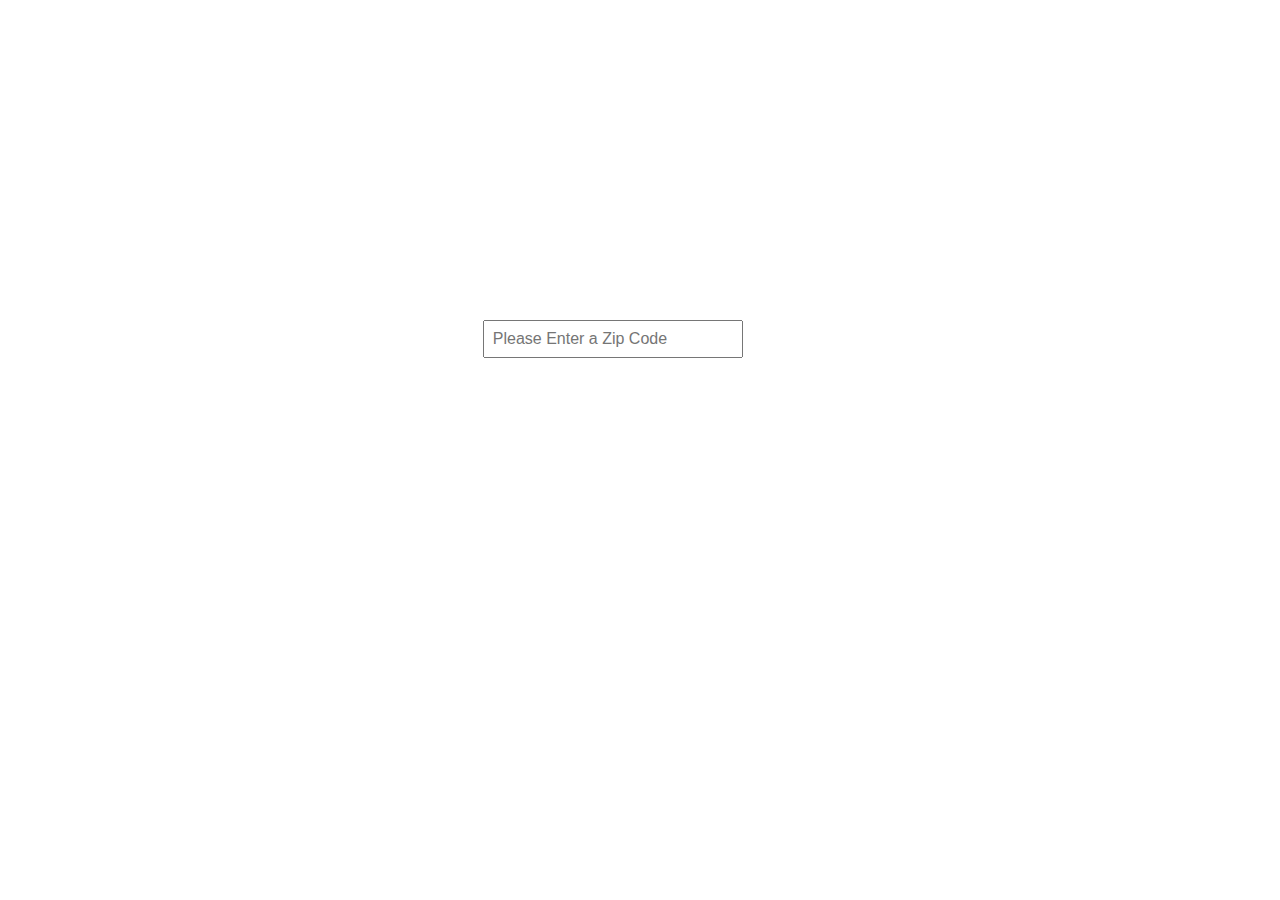
<file: index.html>
<!DOCTYPE html>
<html lang='en'>

<head>
    <meta charset='UTF-8' />
    <meta name='viewport' content='width=device-width, initial-scale=1.0' />
    <meta http-equiv='X-UA-Compatible' content='ie=edge' />

    <title>5-Day Forecast (3 Hour Updates) Tracker</title>

    <script src="src/jquery.js"></script>

    <link rel='stylesheet' type='text/css' href='./style/reset.css'>
    <link rel='stylesheet' type='text/css' href='./style/style.css'>
    <link rel='stylesheet' type='text/css' href='./style/style_responsive.css'>

    <link href="https://fonts.googleapis.com/css?family=Roboto:500" rel="stylesheet">
</head>



<body>
    <!-- input box -->
    <nav class="navlarge">
        <input id='zip' type="text" placeholder="Please Enter a Zip Code" />
        <button id='submit' type='submit' value='Submit'><i class="fa fa-search fa-2x" aria-hidden="true"></i></button>
    </nav>

    <div class="wrapper">
        <article class="imageWrapper">
            <div class="content">
                <div class="groupInfo">
                    <!-------------------------------------------------------------------->
                    <!-- location, temp, desc, country, lat, and lon info-->
                    <div class="info infoRight">
                        <div id="location"></div>
                        <p>location</p>
                        <div id="country"></div>
                        <div id="date"></div>
                        <div id="temp"></div>
                        <div id="desc"></div>
                        <br>
                        <div id="latitude"></div>
                        <div id="longitude"></div>
                    </div>

                    <!-- end of location, temp, desc, country, lat, and long info-->

                    <!-- max and min temp info -->
                    <div class="info infoLeft">
                        <div id="minTemp"></div>
                        <p>Min. Temp</p>
                        <div id="maxTemp"></div>
                        <p>Max. Temp</p>
                        <div id="realFeel"></div>
                        <br>
                        <p>Real Feel</p>
                        <div id="seaLevel"></div>
                        <p>Sea Level</p>
                        <div id="humidity"></div>
                        <p>Humidity</p>

                    </div>
                    <!-- end of max and min temp info -->
                    <!-------------------------------------------------------------------->


                </div>
                <!-- End of Grouping Info -->
            </div>
            <!-- End Content -->
        </article>
        <!-- End Image Wrapper -->
    </div>
    <!-- End Wrapper Class -->
    <script src='mainUs.js'></script>
</body>

</html>
</file>
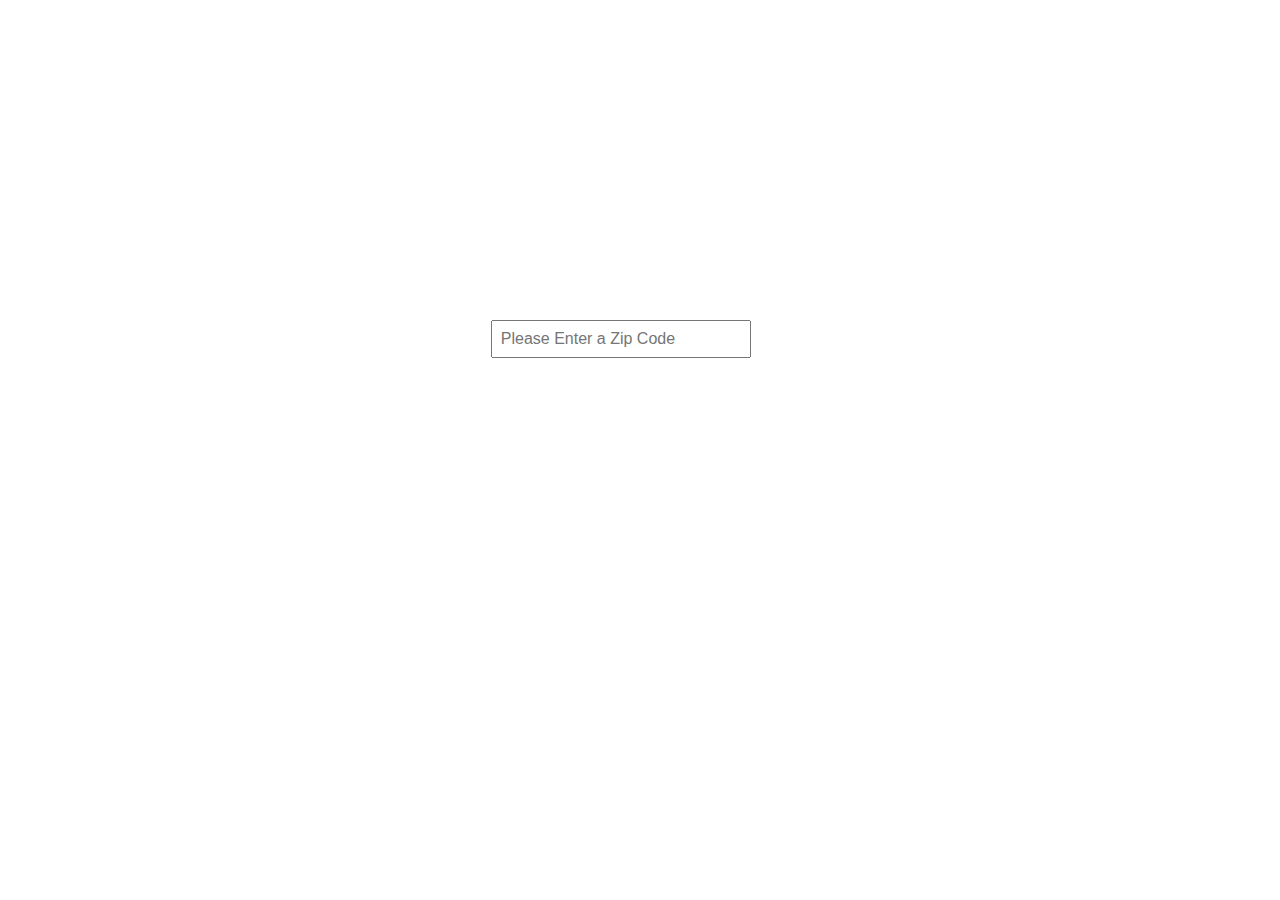
<file: JavaScript/index.html>
<!DOCTYPE html>
<html lang='en'>

<head>
    <meta charset='UTF-8' />
    <meta name='viewport' content='width=device-width, initial-scale=1.0' />
    <meta http-equiv='X-UA-Compatible' content='ie=edge' />

    <title>Weather Forecast Dashboard by City </title>

    <script src="src/jquery.js"></script>

    <link rel='stylesheet' type='text/css' href='./style/style.css'>
    <link rel='stylesheet' type='text/css' href='./style/style_responsive.css'>

    <link href="https://fonts.googleapis.com/css?family=Roboto:500" rel="stylesheet">
</head>



<body>

    <!-- Input for Zip Code -->
    <nav class="navlarge">
        <input id='zip' type="text" placeholder="Please Enter a Zip Code" />
        <button id='submit' type='submit' value='Submit'><i class="fa fa-search fa-2x" aria-hidden="true"></i></button>
    </nav>

    <div class="wrapper">
        <article class="imageWrapper">
            <div class="content">
                <div class="groupInfo">

                    <!-- Info on Left Side-->
                    <div class="info">
                        <div id="location"></div>
                        <div id="country"></div>
                        <div id="date"></div>
                        <div id="temp"></div>
                        <div id="desc"></div>
                        <br>
                        <div id="latitude"></div>
                        <div id="longitude"></div>
                    </div>

                    <!-- Info on Right Side -->
                    <div class="info">
                        <div id="minTemp"></div>
                        <div id="maxTemp"></div>
                        <div id="realFeel"></div>
                        <br>
                        <div id="seaLevel"></div>
                        <div id="humidity"></div>

                    </div>

                </div>
                <!-- End of Grouping Info -->
            </div>
            <!-- End Content -->
        </article>
        <!-- End Image Wrapper -->
    </div>
    <!-- End Wrapper Class -->
    <script src='src/main.js'></script>
</body>

</html>
</file>
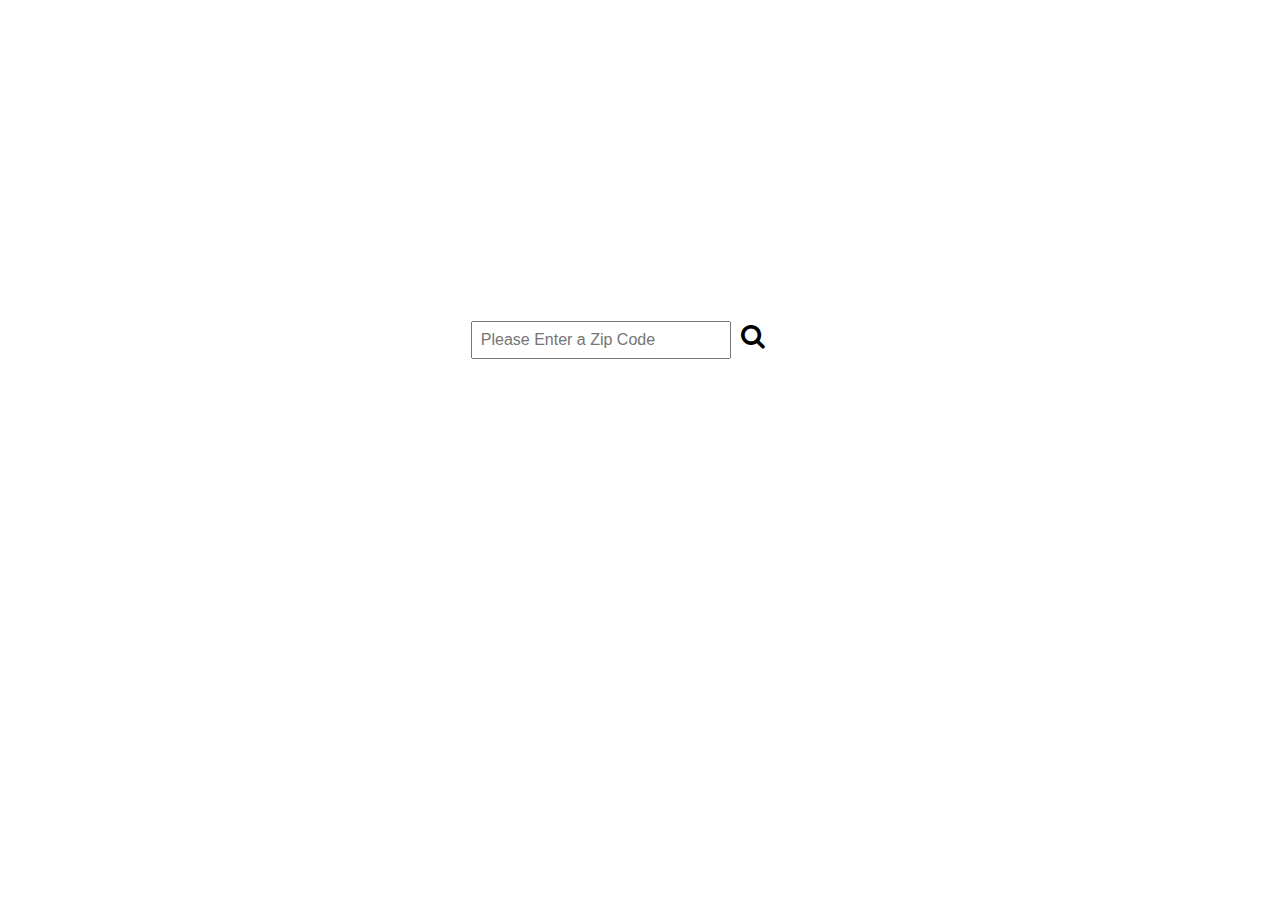
<file: indexAuthor.html>
<!DOCTYPE html>
<html lang='en'>

<head>
    <meta charset='UTF-8' />
    <meta name='viewport' content='width=device-width, initial-scale=1.0' />
    <meta http-equiv='X-UA-Compatible' content='ie=edge' />
    <title>Weather app!!!!!</title>
    <script src="./src/jquery.js"></script>
    <link rel='stylesheet' type='text/css' href='./style/reset.css'>
    <link rel='stylesheet' type='text/css' href='./style/style.css'>
    <link rel='stylesheet' type='text/css' href='./style/style_responsive.css'>
    <link rel="stylesheet" type='text/css' href='./assets/font-awesome-4.7.0/css/font-awesome.min.css'>
    <link href="https://fonts.googleapis.com/css?family=Roboto:500" rel="stylesheet">
</head>

<body>
    <!--
    HTML NEEDS
    - input box
    - submit button
    - an element with a unique class, id, or data-attribute
      for each of the weather metrics you want to put on the page.
   -->

    <!-- input box -->
    <nav class="navlarge">
        <input id='zip' type="text" placeholder="Please Enter a Zip Code" />
        <button id='submit' type='submit' value='Submit'><i class="fa fa-search fa-2x" aria-hidden="true"></i></button>
    </nav>
    <div class="wrapper">
        <article class="imageWrapper">
            <div class="content">
                <div class="groupInfo">

                    <!-- temp, location and description -->
                    <div class="info infoRight">
                        <div id="location">
                            <p>location</p>
                        </div>
                        <div id="temp">

                        </div>
                        <div id="desc">

                        </div>
                    </div>
                    <!-- end info -->

                    <!-- max and min temp -->
                    <div class="info infoLeft">
                        <div id="minTemp">

                        </div>
                        <p>Min.Temp</p>
                        <div id="maxTemp">

                        </div>
                        <p>Max.Temp</p>
                    </div>
                    <!-- end info -->


                </div>
                <!-- end group info -->
            </div>
            <!-- end content  -->
        </article>
        <!-- end article -->
    </div>
    <!-- end wrapper -->
    <script src='./src/main.js'></script>
</body>

</html>
</file>
<file: style/style.css>
body {
    font-family: 'Roboto', sans-serif;
    color: #125a70;
}


/*search field*/

input {
    width: 15em;
    padding: .5em;
    font-size: 1em;
    text-align: left;
}

#submit {
    margin: 0 3em 0 0;
    font-size: .8em;
    border: 0px;
    background-color: white;
    margin-top: .2em;
}

#finished {
    margin: 0 3em 0 0;
    font-size: .8em;
    border: 0px;
    background-color: white;
    margin-top: .2em;
}


/*responsive */

.wrapper {
    width: 100%;
    margin: 0 auto;
}

.wrapper_cold {
    background: #fff url("../images/snow.jpg") no-repeat center;
}

.wrapper_normal {
    background: #fff url("../images/mist.jpg") no-repeat center;
}

.wrapper_hot {
    background: #fff url("../images/sea.jpg") no-repeat center;
}

.imageWrapper {
    position: relative;
    width: 35em;
    margin: 7em auto;
    border-radius: 0%;
    -webkit-background-size: cover;
    -moz-background-size: cover;
    -o-background-size: cover;
    background-size: cover;
}

.imageWrapper:after {
    content: "";
    display: block;
    padding-bottom: 100%;
}

.content {
    position: absolute;
    top: 14%;
    margin: 0 auto;
    width: 100%;
}

.groupInfo {
    width: 100%;
    padding-left: 2em;
    display: flex;
    flex-direction: row;
    justify-content: center;
}

.info {
    display: flex;
    flex-direction: column;
    justify-content: center;
    width: 45%;
    text-align: center;
}

#temp {
    font-size: 7em;
}

#location,
#desc,
#minTemp,
#maxTemp,
#location,
#country,
#latitude,
#longitude,
#realFeel,
#seaLevel,
#humidity,
#date {
    font-size: 1.0em;
    margin: .2em 0em;
    display: inline-block;
}

#location,
#desc {
    padding: .2em;
}

#minTemp,
#maxTemp {
    margin-top: .5em;
}

.navlarge {
    position: absolute;
    top: 0;
    width: 100%;
    height: 370px;
    text-align: center;
    padding-top: 20em;
    background-color: white;
    z-index: 100;
}

.navsmall {
    height: 40px;
    text-align: right;
    padding: .75em;
    margin-top: 0;
    background-color: white;
    animation-name: resize;
    animation-duration: 1s;
}

@keyframes resize {
    0% {
        height: 360px;
    }
    100% {
        height: 40px;
    }
}
</file>
<file: style/style_responsive.css>
/*large devices*/
@media only screen
  and (max-width: 1200px) {

  .content {
      top:15%;
  }

  #location, #desc{
     padding: 0;
     margin: .2em 0em;
   }

}

/*Medium Devices Portrait*/
@media only screen
and (max-width: 991px)
and (orientation: portrait) {

  .imageWrapper{
      margin-top: 10em;
      width: 48%;
    }

    .content {
        top:20%;
    }

    .groupInfo{
      padding-left: 0;
    }

    .navlarge{
      padding-left: 3em;
    }

    #location, #desc{
      padding: 0;
    }

}


/*Small Devices Portrait*/
@media only screen
  and (max-width: 768px)
  and (orientation: portrait) {


  .imageWrapper{
    /*margin-top: 10em;*/
    width:60%;
  }

  .navlarge{
    padding-left: 3em;
  }

  .groupInfo{
    display: flex;
    flex-direction: column;
  }

  .info{
    width:100%;
    text-align: center;
  }

  .info:first-child {
    margin-bottom:12em;
  }

  .infoLeft{
    display: flex;
    flex-direction: row;
    justify-content: center;
  }

  .info p{
    padding:0 1em 0.25em;
  }

  #location{
    padding-top: 0;
  }





}


/*Extra-Small Portrait*/
@media only screen
  and (max-width: 575px)
  and (orientation: portrait){

  .imageWrapper {
    width: 80%;
    margin: 8em auto 0;
  }

  .content {
    top:20%;
  }

  input{
    text-align: left;
  }

    #location, #desc{
      padding: 0;
    }


  .info:first-child {
    margin-bottom:12em;
  }
}

/*Extra-Small Older Generation*/
@media only screen
  and (max-width: 420px){

  input{
    width: 12em;
    margin-right: .5em;
    margin-left: 2em;
    font-size: .9em;
  }

  #submit{
    margin-right: 3em;
  }

  .navlarge{
    text-align: center;
    padding-left: 0;
  }

  .navsmall{
    padding-left: 1em;

  }

  .content {
      top:12%;
  }


  #location, #desc, #minTemp, #maxTemp{
    font-size: 1.2em;
    padding: 0;
    margin: 0;
  }

  #temp{
    font-size: 6em;
    /*padding: 0;
    margin: 0;*/
  }

  .info:first-child {
    margin-bottom:11em;
  }

}

@media only screen
  and (max-width: 375px){

  .info:first-child {
    margin-bottom:8em;
  }

  .content {
      top:20%;
  }



}


/*Landscape mode*/
@media only screen
  and (max-width: 768px)
  and (orientation: landscape) {
    .navlarge{
      padding-left: 2em;
      padding-top: 10em;

      /*border:1px solid red;*/
    }

    .navsmall{
      height: 40px;
      text-align: right;
      padding: .75em;
      margin-top: 0;
      background-color: rgba(255, 255, 255, 0);


      /*border:1px solid cyan;*/
    }

    .imageWrapper{
      margin: .5em auto;
      width:  45%;
    }

    .groupInfo{
      margin:0 auto;
      width: 80%;
      padding-left: 1em;
      /*border:1px solid blue;*/

    }

    input{
      width: 12em;
      font-size: .8em;
    }

    #location, #desc, #minTemp, #maxTemp{
      font-size: 1.4em;
    }

    .info p{
      font-size: .8em;
    }

    #temp{
      font-size: 5em;
    }

  }
</file>
<file: JavaScript/style/style.css>
body {
    font-family: 'Roboto', sans-serif;
    color: #125a70;
}

input {
    width: 15em;
    padding: .5em;
    font-size: 1em;
    text-align: left;
}

#submit {
    margin: 0 3em 0 0;
    font-size: .8em;
    border: 0px;
    background-color: white;
    margin-top: .2em;
}

#finished {
    margin: 0 3em 0 0;
    font-size: .8em;
    border: 0px;
    background-color: white;
    margin-top: .2em;
}

.wrapper {
    width: 100%;
    margin: 0 auto;
}

.wrapper_cold {
    background: #fff url("../images/cold.jpg") no-repeat center;
}

.wrapper_normal {
    background: #fff url("../images/normal.jpg") no-repeat center;
}

.wrapper_hot {
    background: #fff url("../images/hot.jpg") no-repeat center;
}

.imageWrapper {
    position: relative;
    width: 35em;
    margin: 7em auto;
    border-radius: 0%;
    -webkit-background-size: cover;
    -moz-background-size: cover;
    -o-background-size: cover;
    background-size: cover;
}

.imageWrapper:after {
    content: "";
    display: block;
    padding-bottom: 100%;
}

.content {
    position: absolute;
    top: 14%;
    margin: 0 auto;
    width: 100%;
}

.groupInfo {
    width: 100%;
    padding-left: 2em;
    display: flex;
    flex-direction: row;
    justify-content: center;
}

.info {
    display: flex;
    flex-direction: column;
    justify-content: center;
    width: 45%;
    text-align: center;
}

#temp {
    font-size: 7em;
}

#location,
#desc,
#minTemp,
#maxTemp,
#location,
#country,
#latitude,
#longitude,
#realFeel,
#seaLevel,
#humidity,
#date,
#humidity2,
#minTemp2,
#maxTemp2,
#realFeel2,
#date2,
#desc2,
#temp2 {
    font-size: 1.0em;
    margin: .2em 0em;
    display: inline-block;
}

#location,
#desc {
    padding: .2em;
}

#minTemp,
#maxTemp {
    margin-top: .5em;
}

.navlarge {
    position: absolute;
    top: 0;
    width: 100%;
    height: 370px;
    text-align: center;
    padding-top: 20em;
    background-color: white;
    z-index: 100;
}

.navsmall {
    height: 40px;
    text-align: right;
    padding: .75em;
    margin-top: 0;
    background-color: white;
    animation-name: resize;
    animation-duration: 1s;
}

@keyframes resize {
    0% {
        height: 360px;
    }
    100% {
        height: 40px;
    }
}
</file>
<file: JavaScript/style/style_responsive.css>
/*large devices*/
@media only screen
  and (max-width: 1200px) {

  .content {
      top:15%;
  }

  #location, #desc{
     padding: 0;
     margin: .2em 0em;
   }

}

/*Medium Devices Portrait*/
@media only screen
and (max-width: 991px)
and (orientation: portrait) {

  .imageWrapper{
      margin-top: 10em;
      width: 48%;
    }

    .content {
        top:20%;
    }

    .groupInfo{
      padding-left: 0;
    }

    .navlarge{
      padding-left: 3em;
    }

    #location, #desc{
      padding: 0;
    }

}


/*Small Devices Portrait*/
@media only screen
  and (max-width: 768px)
  and (orientation: portrait) {


  .imageWrapper{
    /*margin-top: 10em;*/
    width:60%;
  }

  .navlarge{
    padding-left: 3em;
  }

  .groupInfo{
    display: flex;
    flex-direction: column;
  }

  .info{
    width:100%;
    text-align: center;
  }

  .info:first-child {
    margin-bottom:12em;
  }

  .infoLeft{
    display: flex;
    flex-direction: row;
    justify-content: center;
  }

  .info p{
    padding:0 1em 0.25em;
  }

  #location{
    padding-top: 0;
  }





}


/*Extra-Small Portrait*/
@media only screen
  and (max-width: 575px)
  and (orientation: portrait){

  .imageWrapper {
    width: 80%;
    margin: 8em auto 0;
  }

  .content {
    top:20%;
  }

  input{
    text-align: left;
  }

    #location, #desc{
      padding: 0;
    }


  .info:first-child {
    margin-bottom:12em;
  }
}

/*Extra-Small Older Generation*/
@media only screen
  and (max-width: 420px){

  input{
    width: 12em;
    margin-right: .5em;
    margin-left: 2em;
    font-size: .9em;
  }

  #submit{
    margin-right: 3em;
  }

  .navlarge{
    text-align: center;
    padding-left: 0;
  }

  .navsmall{
    padding-left: 1em;

  }

  .content {
      top:12%;
  }


  #location, #desc, #minTemp, #maxTemp{
    font-size: 1.2em;
    padding: 0;
    margin: 0;
  }

  #temp{
    font-size: 6em;
    /*padding: 0;
    margin: 0;*/
  }

  .info:first-child {
    margin-bottom:11em;
  }

}

@media only screen
  and (max-width: 375px){

  .info:first-child {
    margin-bottom:8em;
  }

  .content {
      top:20%;
  }



}


/*Landscape mode*/
@media only screen
  and (max-width: 768px)
  and (orientation: landscape) {
    .navlarge{
      padding-left: 2em;
      padding-top: 10em;

      /*border:1px solid red;*/
    }

    .navsmall{
      height: 40px;
      text-align: right;
      padding: .75em;
      margin-top: 0;
      background-color: rgba(255, 255, 255, 0);


      /*border:1px solid cyan;*/
    }

    .imageWrapper{
      margin: .5em auto;
      width:  45%;
    }

    .groupInfo{
      margin:0 auto;
      width: 80%;
      padding-left: 1em;
      /*border:1px solid blue;*/

    }

    input{
      width: 12em;
      font-size: .8em;
    }

    #location, #desc, #minTemp, #maxTemp{
      font-size: 1.4em;
    }

    .info p{
      font-size: .8em;
    }

    #temp{
      font-size: 5em;
    }

  }
</file>
